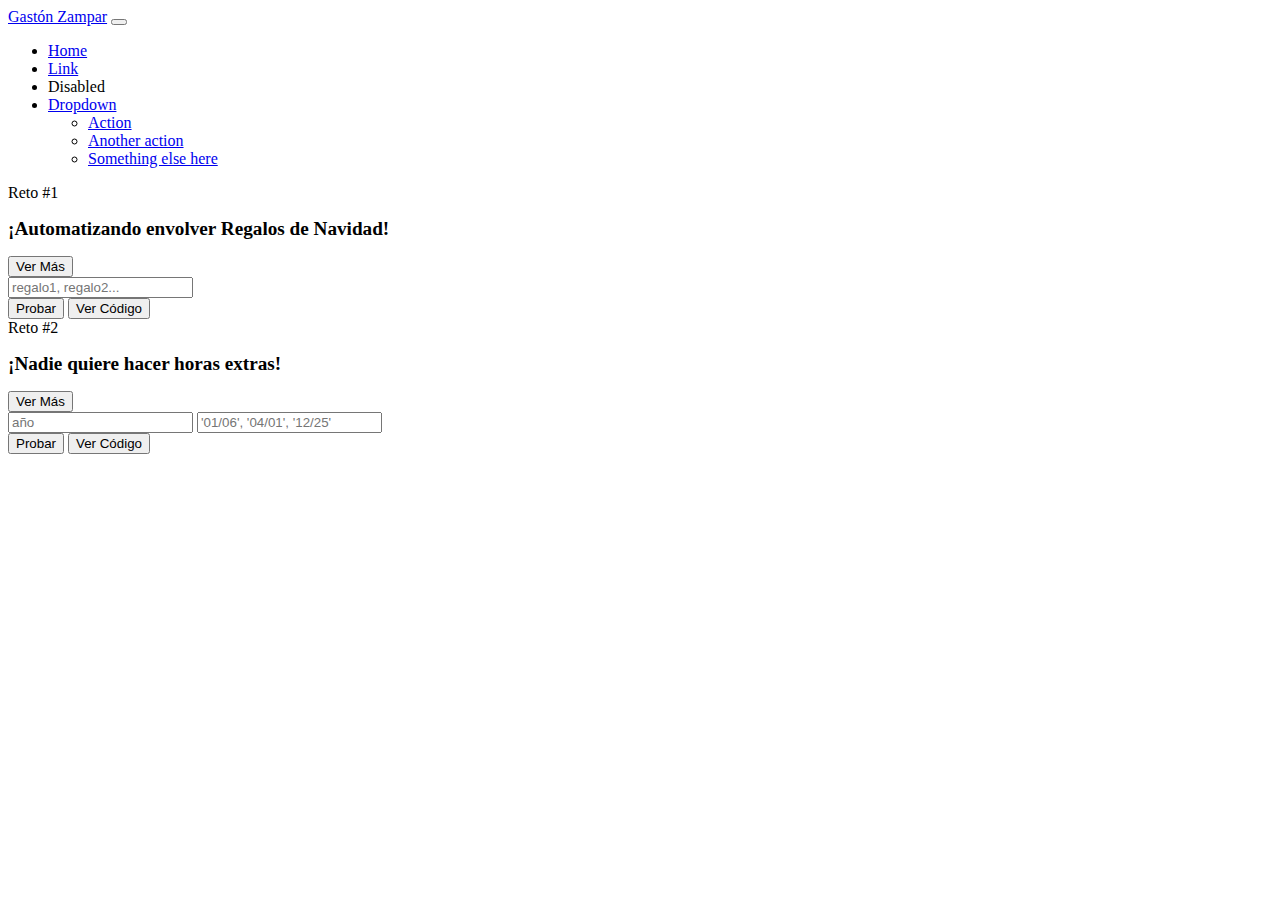
<file: advent/advent.html>
<!DOCTYPE html>
<html lang="en">
<head>
    <meta charset="UTF-8">
    <meta http-equiv="X-UA-Compatible" content="IE=edge">
    <meta name="viewport" content="width=device-width, initial-scale=1.0">
    <link href="https://cdn.jsdelivr.net/npm/bootstrap@5.3.0-alpha3/dist/css/bootstrap.min.css" rel="stylesheet" integrity="sha384-KK94CHFLLe+nY2dmCWGMq91rCGa5gtU4mk92HdvYe+M/SXH301p5ILy+dN9+nJOZ" crossorigin="anonymous">
    <link rel="stylesheet" href="../css/styles.css">
    <title>Advent.js</title>
</head>
<body>  
    <nav class="navbar navbar-expand-lg navbar-dark bg-dark" aria-label="Ninth navbar example">
        <div class="container-fluid">
          <a class="navbar-brand" href="../index.html">Gastón Zampar</a>
          <button class="navbar-toggler collapsed" type="button" data-bs-toggle="collapse" data-bs-target="#navbarsExample07XL" aria-controls="navbarsExample07XL" aria-expanded="false" aria-label="Toggle navigation">
            <span class="navbar-toggler-icon"></span>
          </button>
    
          <div class="navbar-collapse collapse" id="navbarsExample07XL" >
            <ul class="navbar-nav me-auto mb-2 mb-lg-0">
              <li class="nav-item">
                <a class="nav-link active" aria-current="page" href="#">Home</a>
              </li>
              <li class="nav-item">
                <a class="nav-link" href="#">Link</a>
              </li>
              <li class="nav-item">
                <a class="nav-link disabled">Disabled</a>
              </li>
              <li class="nav-item dropdown">
                <a class="nav-link dropdown-toggle" href="#" data-bs-toggle="dropdown" aria-expanded="false">Dropdown</a>
                <ul class="dropdown-menu">
                  <li><a class="dropdown-item" href="#">Action</a></li>
                  <li><a class="dropdown-item" href="#">Another action</a></li>
                  <li><a class="dropdown-item" href="#">Something else here</a></li>
                </ul>
              </li>
            </ul>

          </div>
        </div>
    </nav>
    <main class="container-fluid p-3">
    <div class="row align-items-md-stretch ">
      <!--RETO 1-->
        <div class="col-md-6 mt-1">
          <div class="h-100 p-4 text-bg-dark rounded-3">
            <span class="badge text-bg-warning rounded-pill">Reto #1</span>
                
            <h2 class="tittle-reto">¡Automatizando envolver Regalos de Navidad!</h2>
            <div id="contenido1">
                <div class ="hide" id="hide1">
                    <p>Este año los elfos han comprado una máquina que envuelve regalos. Pero… ¡no viene programada! Necesitamos crear un algoritmo que le ayude en la tarea.</p>

                    <p>   A la máquina se le pasa un array con los regalos. Cada regalo es un string. Necesitamos que la máquina envuelva cada regalo en papel de regalo y lo coloque en un array de regalos envueltos.</p>
                        
                    <p>   El papel de regalo es el símbolo * y para envolver un regalo se coloca el símbolo * de forma que rodee totalmente al string por todos los lados. Por ejemplo:</p>
                    
                </div>
                
                <button class="btn btn-outline-light" type="button" id="change1">Ver Más</button>
            </div>
          </div>
        </div>
        <div class="col-md-6 mt-1" >
          <div class="h-100 p-4 bg-body-tertiary border rounded-3">
            <form action="" class="mb-2 d-flex align-items-center gap-2 flex-wrap justify-content-center" >
              <div class="">
                
                <input type="text" id="input1" name="input1" placeholder="regalo1, regalo2..." class="form-control">
              </div>
              <div>    
                <button class="btn btn-outline-secondary" type="button" id="test1">Probar</button>
                <button class="btn btn-outline-secondary mb-2 mt-2" type="button" id="view1">Ver Código</button>
              </div>
            </form>
            <div id="screen1">
            </div>
            <pre class ="hide" id="code1">
function wrapping(gifts) {
  let wrap = gifts.map((gift) =>
    ('*'.repeat(gift.length+2)) + 
    '\\n*'+gift+'*\\n' +
    ('*'.repeat(gift.length+2))
  )
  return wrap
}</pre>
          </div>
        </div>
        <!--RETO 2-->
        <div class="col-md-6 mt-1">
          <div class="h-100 p-4 text-bg-dark rounded-3">
            <span class="badge text-bg-warning rounded-pill">Reto #2</span>
                
            <h2 class="tittle-reto">¡Nadie quiere hacer horas extras!</h2>
            <div id="contenido2">
                <div class ="hide" id="hide2">
                    <p>Un millonario ha comprado una red social y no trae buenas noticias. Ha anunciado que cada vez que una jornada de trabajo se pierde por un día festivo, habrá que compensarlo con dos horas extra otro día de ese mismo año.</p>

                    <p>Obviamente la gente que trabaja en la empresa no le ha hecho ni pizca de gracia y están preparando un programa que les diga el número de horas extras que harían en el año si se aplicara la nueva norma.</p>
                      
                    <p>Al ser trabajo de oficina, su horario laboral es de lunes a viernes. Así que sólo tienes que preocuparte de los días festivos que caen en esos días.</p>
                      
                    <p>Dado un año y un array con las fechas de los días festivos, devuelve el número de horas extra que se harían ese año</p>
                    
                </div>
                
                <button class="btn btn-outline-light" type="button" id="change2">Ver Más</button>
            </div>
          </div>
        </div>
        <div class="col-md-6 mt-1" >
          <div class="h-100 p-4 bg-body-tertiary border rounded-3">
            <form action="" class="mb-2 d-flex align-items-center gap-2 flex-wrap justify-content-center" >
              <div class="">
                <input type="text" id="input2" name="input2" placeholder="año" class="form-control">
                <input type="text" id="input2b" name="input2" placeholder="'01/06', '04/01', '12/25'" class="form-control">
              </div>
              <div>    
                <button class="btn btn-outline-secondary" type="button" id="test2">Probar</button>
                <button class="btn btn-outline-secondary mb-2 mt-2" type="button" id="view2">Ver Código</button>
              </div>
            </form>
            <div id="screen2">
            </div>
            <pre class ="hide" id="code2">
function countHours(year, holidays) {
let fest = 0
holidays.forEach(day =>{
let date = (new Date (`${day}/${year}`)).getDay()
if(date != 0 && date != 6){
      fest+=2
  }
})
return fest
}</pre>
          </div>
        </div>
      </div>

    </main>
    <script src="https://cdn.jsdelivr.net/npm/bootstrap@5.3.0-alpha3/dist/js/bootstrap.bundle.min.js" integrity="sha384-ENjdO4Dr2bkBIFxQpeoTz1HIcje39Wm4jDKdf19U8gI4ddQ3GYNS7NTKfAdVQSZe" crossorigin="anonymous"></script>
    <script src="./scripts/reto1.js"></script>
    <script src="./scripts/reto2.js"></script>
</body>
</html>
</file>
<file: css/styles.css>
.tittle-reto{
    font-size:larger;
}
.flag{
    background-color: rgb(255, 145, 0);
    width: 30%;
}

.hide{
    display: none;
}
.show{
    display: inline-block;}

    pre{
        background-color: rgba(0, 0, 0, 0.07);
        padding: 0.2rem;
        overflow: scroll;
    }
.img-practice{
    height: 9rem !important;
}
.badge-lenguaje{
    padding: 0;
    padding-right: 0.45rem;

}
</file>
